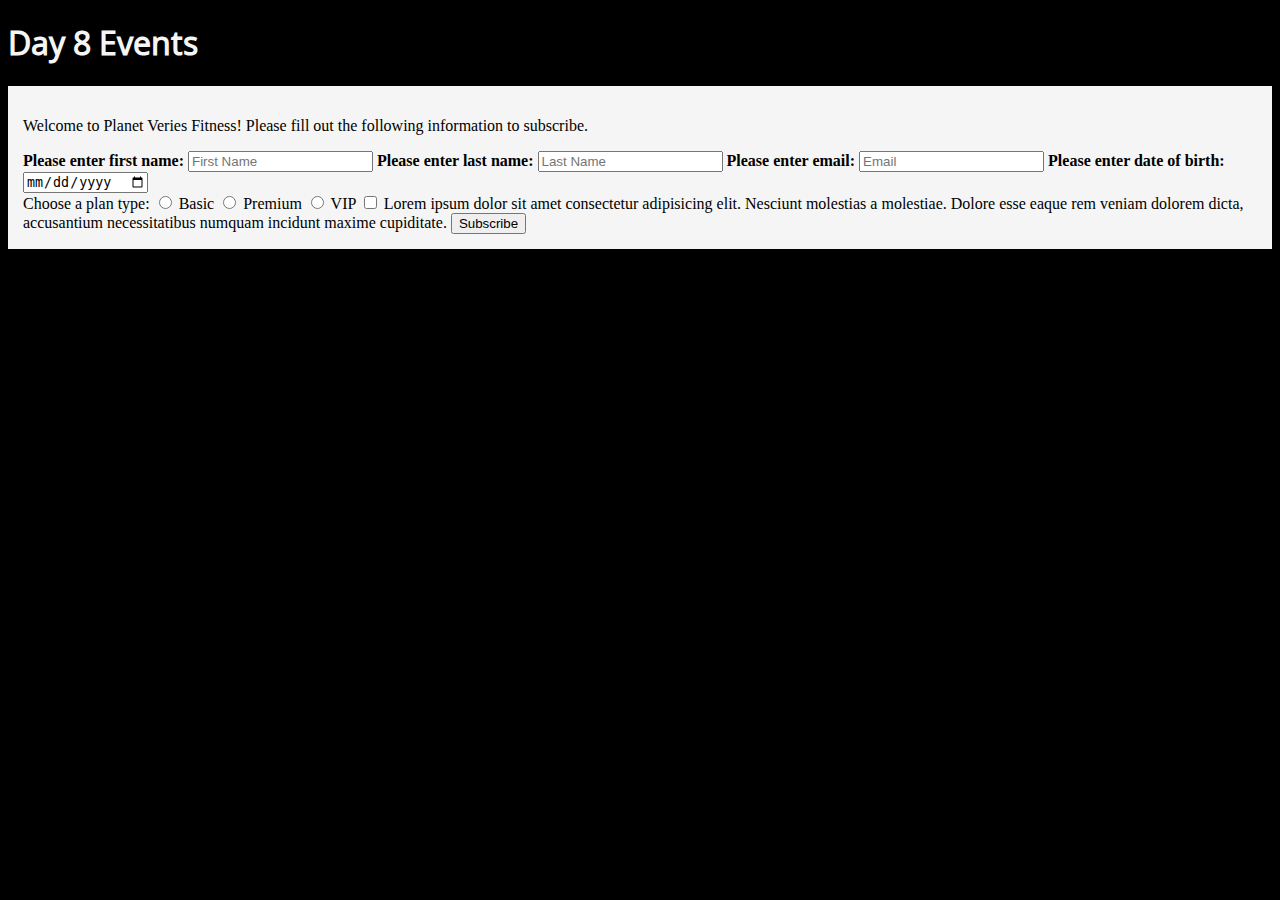
<file: index.html>
<!DOCTYPE html>
<html lang="en">
<head>
    <meta charset="UTF-8">
    <meta http-equiv="X-UA-Compatible" content="IE=edge">
    <meta name="viewport" content="width=device-width, initial-scale=1.0">
    <!-- CSS only -->
    <link href="https://cdn.jsdelivr.net/npm/bootstrap@5.2.2/dist/css/bootstrap.min.css" rel="stylesheet" integrity="sha384-Zenh87qX5JnK2Jl0vWa8Ck2rdkQ2Bzep5IDxbcnCeuOxjzrPF/et3URy9Bv1WTRi" crossorigin="anonymous">
    <link rel="preconnect" href="https://fonts.googleapis.com">
    <link rel="preconnect" href="https://fonts.gstatic.com" crossorigin>
    <link href="https://fonts.googleapis.com/css2?family=Mukta:wght@700&family=Noto+Sans+Vai&family=Raleway:ital,wght@1,300&display=swap" rel="stylesheet">
    <link rel="stylesheet" href="css/style.css">

    <title>Day 8 Events</title>
</head>
<body>
    <header class="header">
        <section class="container">
            <div class="row">
                <h1>Day 8 Events</h1>
            </div>
        </section>
    </header>
    
    <main class="main">
        <section class="container">
            <div class="row">
                <!-- Begginning of Form -->
                <form action="#" class="form">
                    <p class="text">Welcome to Planet Veries Fitness! Please fill out the following information to subscribe.</p>
            
                    <div class="name-div d-flex justify-content-between">

                        <label for="fName" class="form-label">Please enter first name:
                            <input type="text" name="fName" id="fName" value="" placeholder="First Name" class="form-control" required />
                        </label>
                
                        <label for="lName" class="form-label">Please enter last name:
                            <input type="text" name="lName" id="lName" value="" placeholder="Last Name" class="form-control" required />
                        </label>
                
                        <label for="email" class="form-label"> Please enter email:
                            <input type="email" name="email" id="email" value="" placeholder="Email" class="form-control" required />
                        </label>

                        <label for="dob" class="form-label">Please enter date of birth:
                            <input type="date" name="dob" id="dob" value="date" placeholder="" class="form-control" required />
                        </label>
                    </div>
            
                    <!--  -->
                    <label for="planType" class="form-label"> Choose a plan type:
                        <input type="radio" name="planType" id="basic" value="basic" class="form-check-input"> Basic
                        <input type="radio" name="planType" id="premium" value="premium" class="form-check-input">
                        Premium
                        <input type="radio" name="planType" id="vip" value="vip" class="form-check-input">
                        VIP
                    </label>
            
                    <label for="terms" class="form-label">
                        <input type="checkbox" name="terms" id="terms" class="terms"/> Lorem ipsum dolor sit amet consectetur adipisicing elit. Nesciunt molestias a molestiae. Dolore esse eaque rem veniam dolorem dicta, accusantium necessitatibus numquam incidunt maxime cupiditate.
                    </label>
            
                    <input type="submit" value="Subscribe" class="btn btn-dark" id="submitBtn">
                </form>

                <!-- End of Form -->

            </div>
        </section>
    </main>

    
    <!-- JavaScript Bundle with Popper -->
    <script src="https://cdn.jsdelivr.net/npm/bootstrap@5.2.2/dist/js/bootstrap.bundle.min.js" integrity="sha384-OERcA2EqjJCMA+/3y+gxIOqMEjwtxJY7qPCqsdltbNJuaOe923+mo//f6V8Qbsw3" crossorigin="anonymous"></script>
        
    <script src="js/app.js"></script>
</body>
</html>
</file>
<file: css/style.css>
/* * {
    outline: 1px dotted red;
} */

body {
    background-color: rgb(0, 0, 0);
}

.form {
    background-color: whitesmoke;
    padding: 15px;
}

h1{
    color: whitesmoke;
    font-family: 'Noto Sans Vai', sans-serif;
}

.name-div {
    font-weight: bold;
}
</file>
